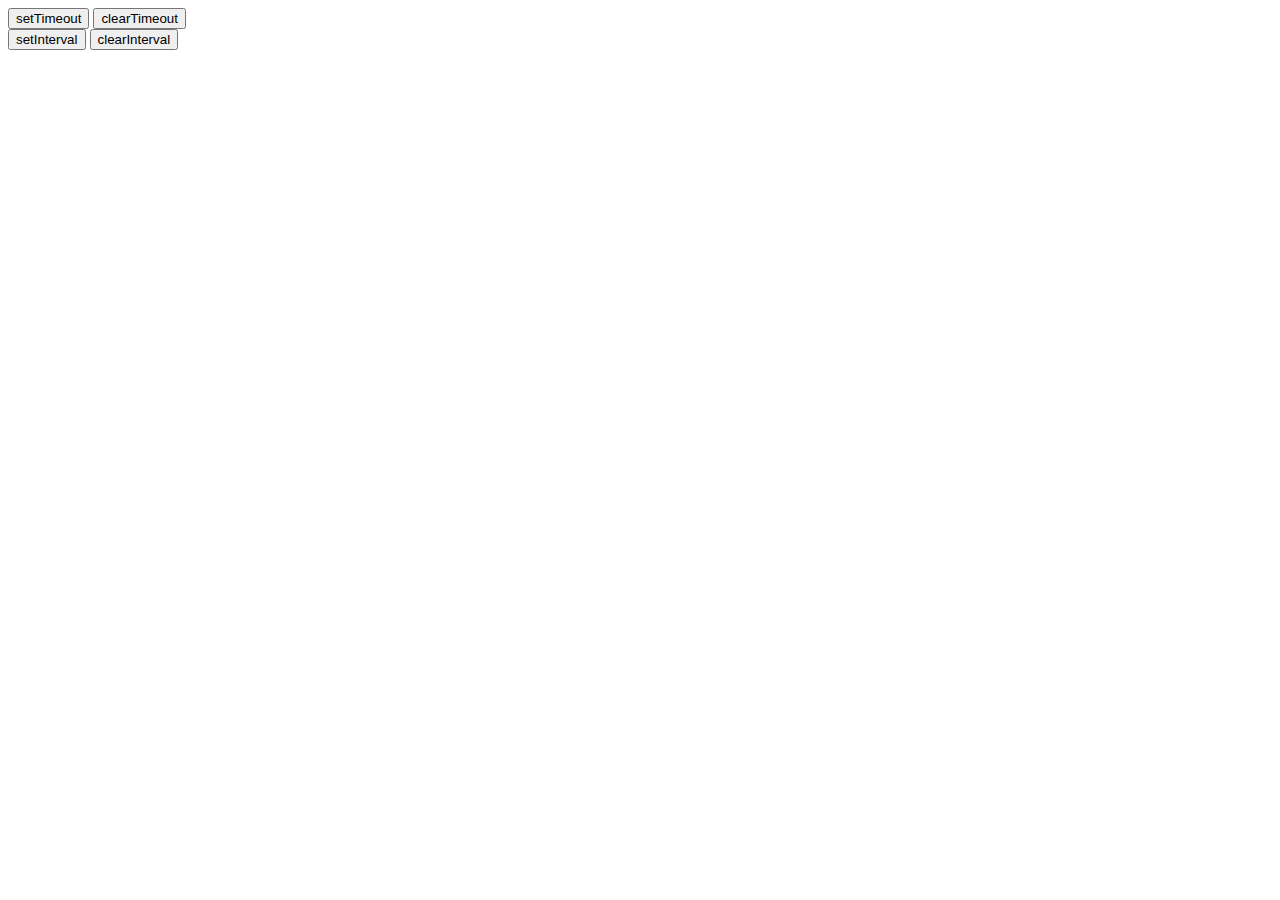
<file: test/index.html>
<!DOCTYPE html>
<html>
<head>
	<meta charset="utf-8">
</head>
<body>
<button id="set_timeout_button">setTimeout</button>
<button id="clear_timeout_button">clearTimeout</button>
<br>
<button id="set_interval_button">setInterval</button>
<button id="clear_interval_button">clearInterval</button>
<script src="index.js"></script>
</body>
</html>
</file>
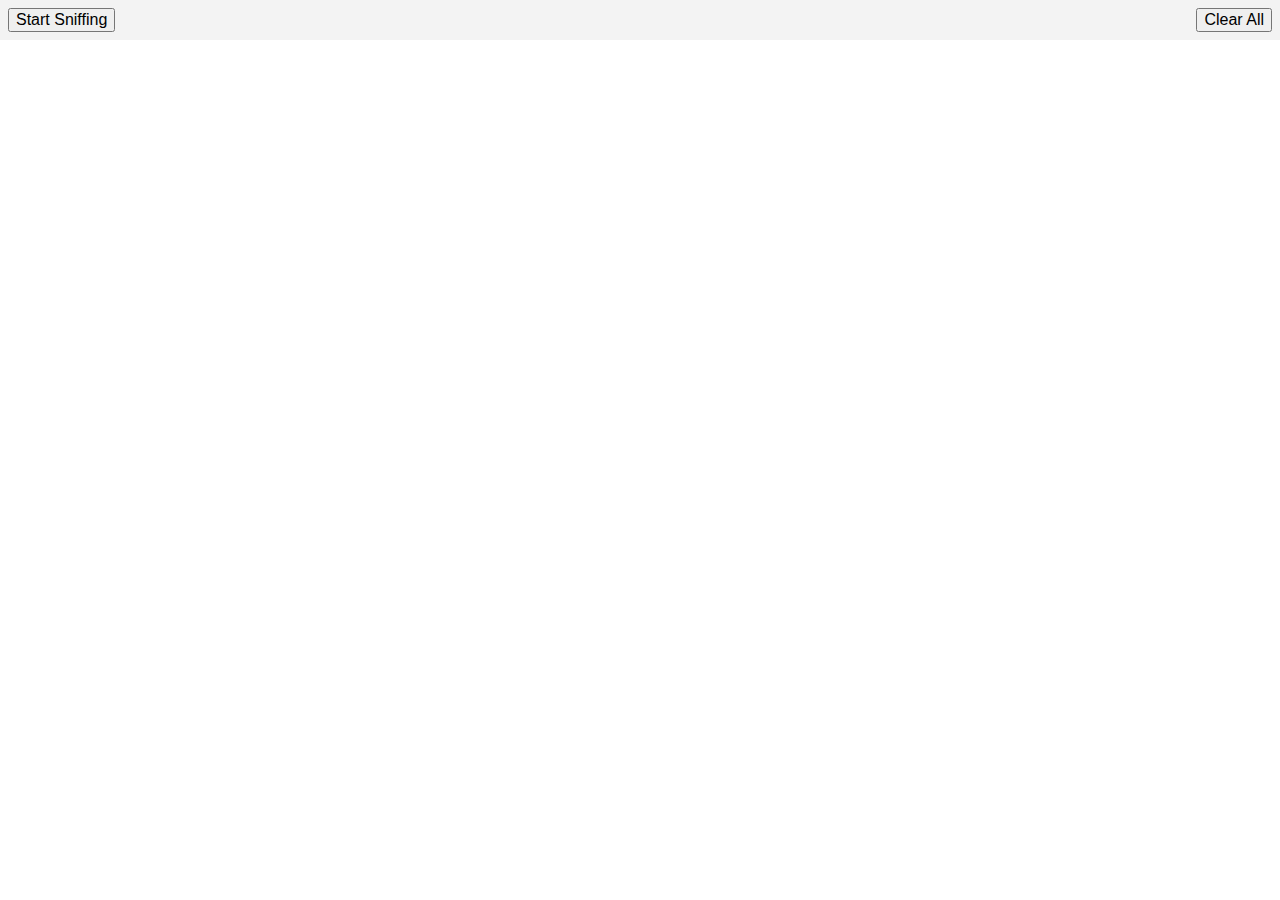
<file: chrome/setInterval-sniffer.html>
<!DOCTYPE html>
<html>
<head>
	<meta charset="utf-8">
	<link rel="stylesheet" href="setInterval-sniffer.css">
</head>
<body>
<div id="controls">
	<div class="left">
		<input type="button" id="start_button" value="Start Sniffing">
		<input type="button" id="stop_button" value="Stop">
	</div>
	<div class="right">
		<input type="button" id="clear_button" value="Clear All">
	</div>
</div>
<pre id=out></pre>
</body>
</html>
</file>
<file: chrome/setInterval-sniffer.css>
body {
	margin: 0;
}

input {
	font-size: 16px;
}

hr {
	margin: 0;
	border: none;
	border-bottom: 1px solid rgba(0, 0, 0, 0.3);
}
hr + hr {
	visibility: hidden;
}

#controls {
	background: #f3f3f3;
	padding: 8px;
	display: -webkit-flex;
}
.left {
	-webkit-flex: 1;
}
.right {
	-webkit-flex: 1;
	text-align: right;
}

.item {
	padding: 2px 8px;
	border-left: 3px solid #C967D1
}

#stop_button {
	visibility: hidden;
}
.started #stop_button {
	visibility: visible;
}

.cleared {
	border-color: #CCC;
	color: #999;
	font-size: 10px;
}

#out {
	white-space: pre-wrap;
	margin: 0;
	tab-size: 2;
	font: 11px monospace;
}
</file>
